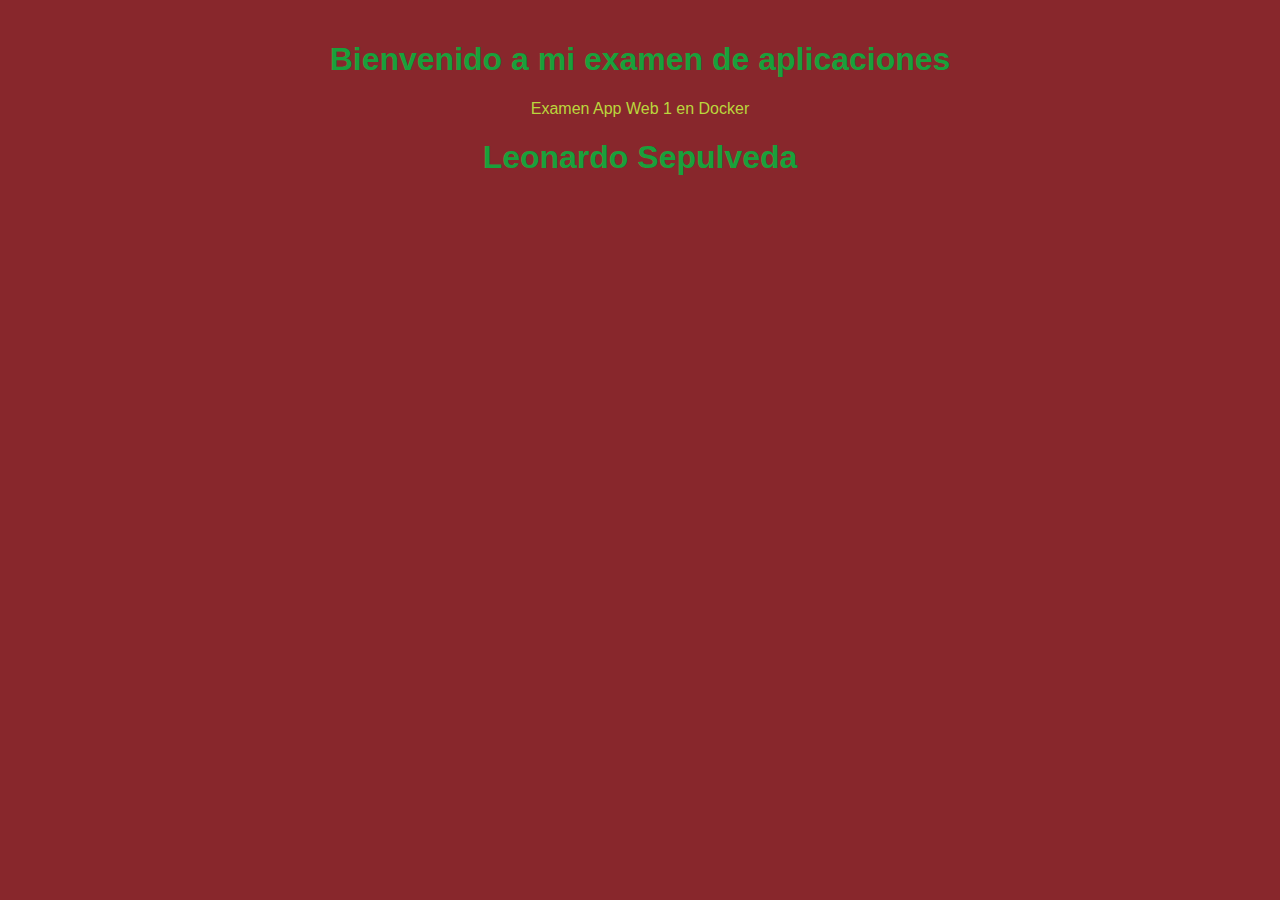
<file: poc-reverse-proxy/examenapp1/examenapp-web-1/index.html>
<!DOCTYPE html>
<html lang="en">
<head>
    <meta charset="UTF-8">
    <meta name="viewport" content="width=device-width, initial-scale=1.0">
    <title>Examen App Web 1 en Docker</title>
    <style>
        body {
            font-family: Arial, sans-serif;
            text-align: center;
            margin: 0;
            padding: 20px;
            background-color: #88272c;
        }
        h1 {
            color: #19a03b;
        }
        p {
            color: #bad63d;
        }
    </style>
</head>
<body>
    <h1>Bienvenido a mi examen de aplicaciones</h1>
    <p>Examen App Web 1 en Docker</p>
    <h1>Leonardo Sepulveda</h1>
</body>
</html>
</file>
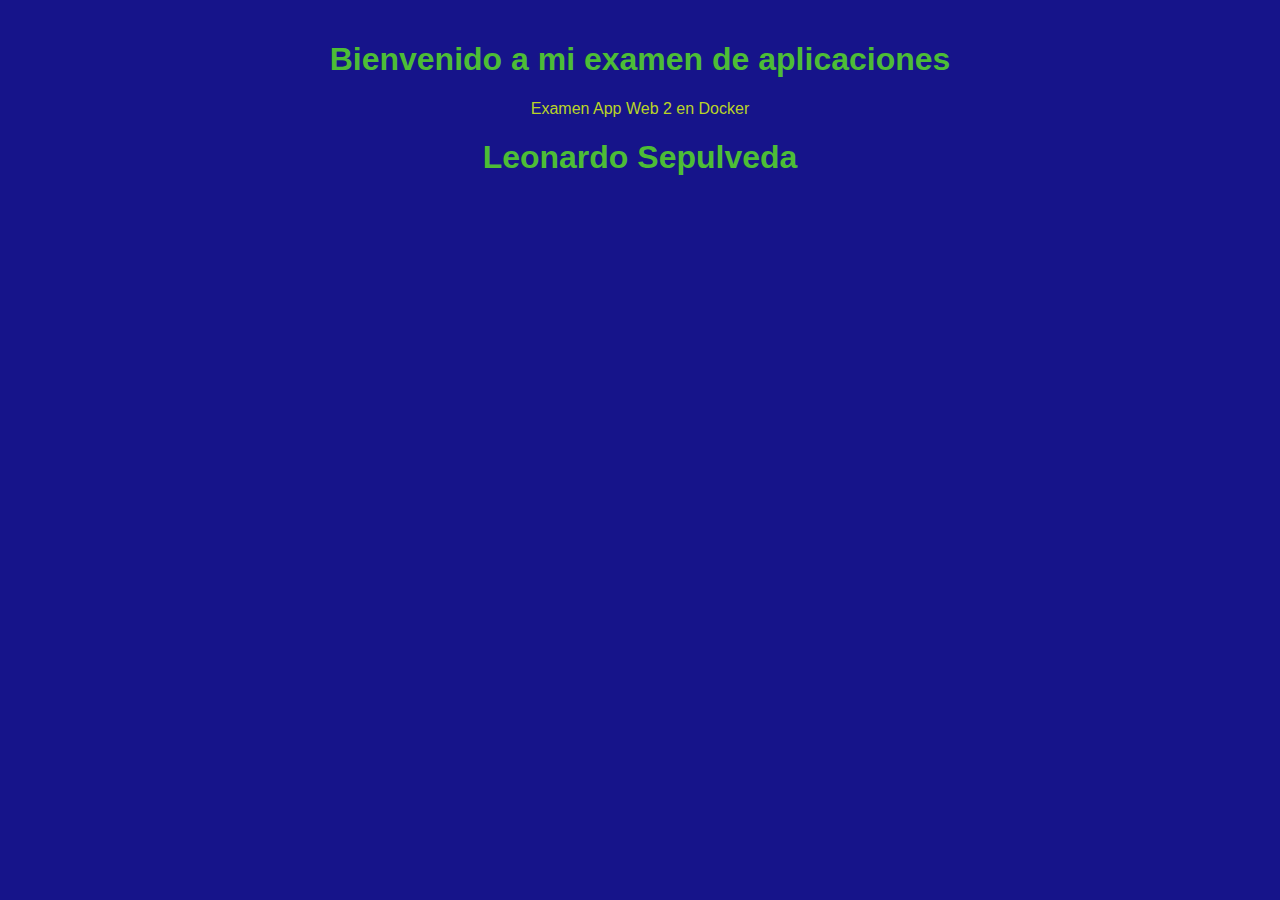
<file: poc-reverse-proxy/examenapp2/examenapp-web-2/index.html>
<!DOCTYPE html>
<html lang="en">
<head>
    <meta charset="UTF-8">
    <meta name="viewport" content="width=device-width, initial-scale=1.0">
    <title>Examen App Web 2 en Docker</title>
    <style>
        body {
            font-family: Arial, sans-serif;
            text-align: center;
            margin: 0;
            padding: 20px;
            background-color: #16148a;
        }
        h1 {
            color: #4dbd36;
        }
        p {
            color: #bad426;
        }
    </style>
</head>
<body>
    <h1>Bienvenido a mi examen de aplicaciones</h1>
    <p>Examen App Web 2 en Docker</p>
    <h1>Leonardo Sepulveda</h1>
</body>
</html>
</file>
